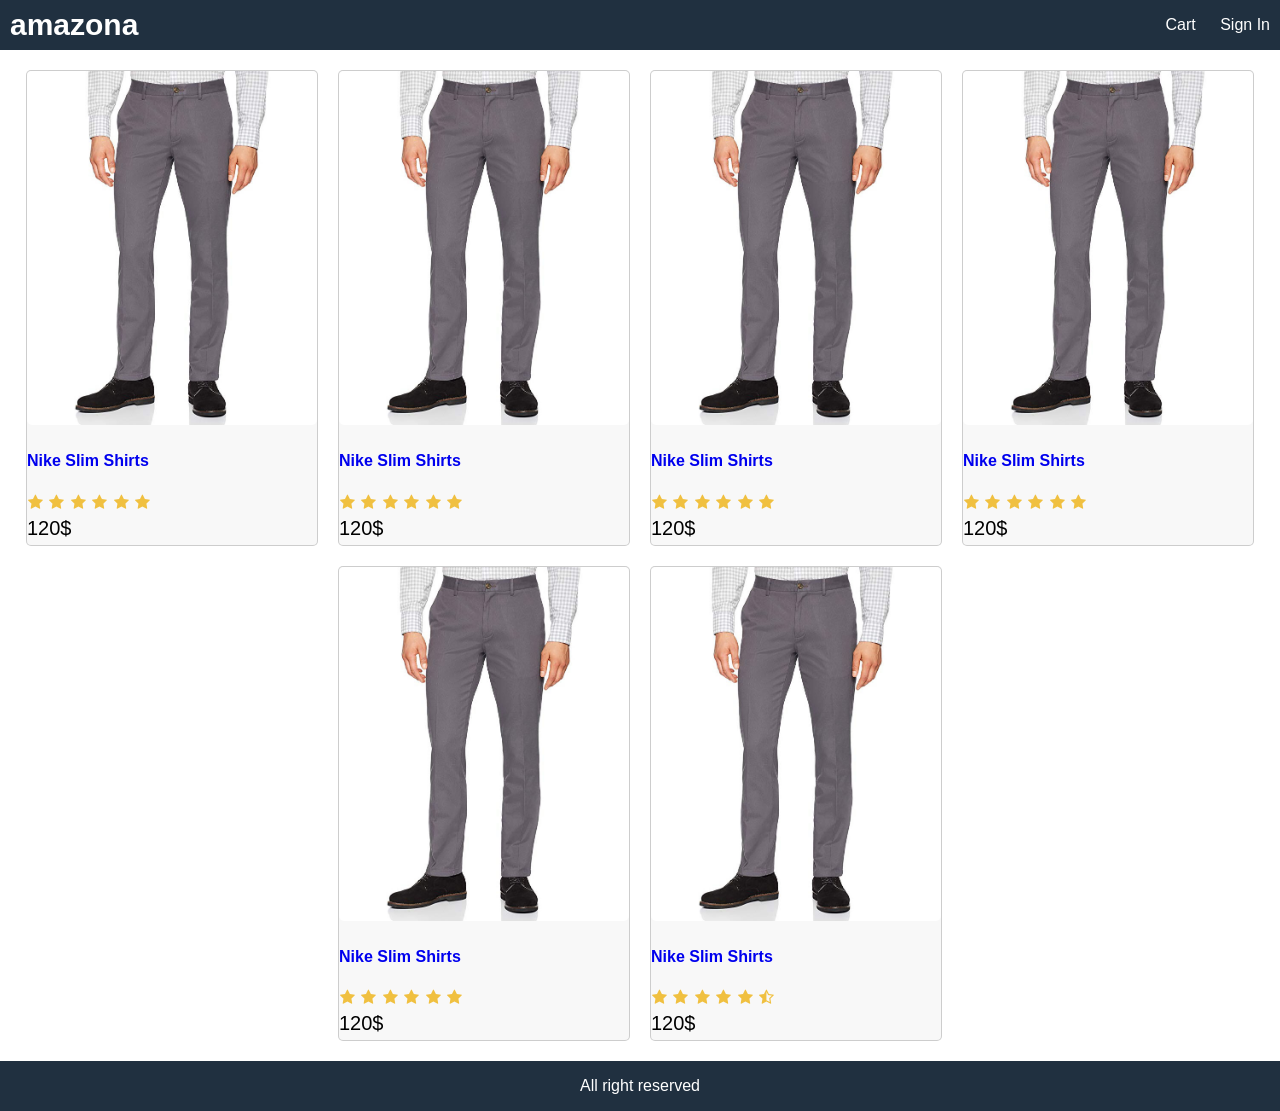
<file: template/index.html>
<!DOCTYPE html>
<html>
    <head>
        <link rel="stylesheet" href="style.css" />
        <link rel="stylesheet" 
        href="https://cdnjs.cloudflare.com/ajax/libs/font-awesome/4.7.0/css/font-awesome.min.css" />
        <title>Amazona</title>
    </head> 
    <body>
        <div class="grid-container">
            <header class="row">
                <div>
                    <a class="brand" href="index.html">amazona</a>
                </div>
                <div>
                    <a href="cart.html">Cart</a>
                    <a href="signin.html">Sign In</a>
                </div>
                 
            </header>
            <main>
                <div class="row center">
                    <div class="card">
                        <a href="product.html">
                            <!--image size: 680px by 830px-->
                            <img class="medium" src="./images/p1.jpeg" alt="product" />
                        </a>
                        <div class="card-body">
                            <a href="product.html">
                                <h2>Nike Slim Shirts</h2>
                            </a>
                            <div class="rating">
                                <span> <i class="fa fa-star"></i> </span>
                                <span> <i class="fa fa-star"></i> </span>  
                                <span> <i class="fa fa-star"></i> </span>  
                                <span> <i class="fa fa-star"></i> </span>  
                                <span> <i class="fa fa-star"></i> </span>  
                                <span> <i class="fa fa-star"></i> </span>  
                            </div>
                            <div class="price">120$</div>
                        </div>
                    </div>
                    <div class="card">
                        <a href="product.html">
                            <!--image size: 680px by 830px-->
                            <img class="medium" src="./images/p1.jpeg" alt="product" />
                        </a>
                        <div class="card-body">
                            <a href="product.html">
                                <h2>Nike Slim Shirts</h2>
                            </a>
                            <div class="rating">
                                <span> <i class="fa fa-star"></i> </span>
                                <span> <i class="fa fa-star"></i> </span>  
                                <span> <i class="fa fa-star"></i> </span>  
                                <span> <i class="fa fa-star"></i> </span>  
                                <span> <i class="fa fa-star"></i> </span>  
                                <span> <i class="fa fa-star"></i> </span>  
                            </div>
                            <div class="price">120$</div>
                        </div>
                    </div><div class="card">
                        <a href="product.html">
                            <!--image size: 680px by 830px-->
                            <img class="medium" src="./images/p1.jpeg" alt="product" />
                        </a>
                        <div class="card-body">
                            <a href="product.html">
                                <h2>Nike Slim Shirts</h2>
                            </a>
                            <div class="rating">
                                <span> <i class="fa fa-star"></i> </span>
                                <span> <i class="fa fa-star"></i> </span>  
                                <span> <i class="fa fa-star"></i> </span>  
                                <span> <i class="fa fa-star"></i> </span>  
                                <span> <i class="fa fa-star"></i> </span>  
                                <span> <i class="fa fa-star"></i> </span>  
                            </div>
                            <div class="price">120$</div>
                        </div>
                    </div><div class="card">
                        <a href="product.html">
                            <!--image size: 680px by 830px-->
                            <img class="medium" src="./images/p1.jpeg" alt="product" />
                        </a>
                        <div class="card-body">
                            <a href="product.html">
                                <h2>Nike Slim Shirts</h2>
                            </a>
                            <div class="rating">
                                <span> <i class="fa fa-star"></i> </span>
                                <span> <i class="fa fa-star"></i> </span>  
                                <span> <i class="fa fa-star"></i> </span>  
                                <span> <i class="fa fa-star"></i> </span>  
                                <span> <i class="fa fa-star"></i> </span>  
                                <span> <i class="fa fa-star"></i> </span>  
                            </div>
                            <div class="price">120$</div>
                        </div>
                    </div><div class="card">
                        <a href="product.html">
                            <!--image size: 680px by 830px-->
                            <img class="medium" src="./images/p1.jpeg" alt="product" />
                        </a>
                        <div class="card-body">
                            <a href="product.html">
                                <h2>Nike Slim Shirts</h2>
                            </a>
                            <div class="rating">
                                <span> <i class="fa fa-star"></i> </span>
                                <span> <i class="fa fa-star"></i> </span>  
                                <span> <i class="fa fa-star"></i> </span>  
                                <span> <i class="fa fa-star"></i> </span>  
                                <span> <i class="fa fa-star"></i> </span>  
                                <span> <i class="fa fa-star"></i> </span>  
                            </div>
                            <div class="price">120$</div>
                        </div>
                    </div><div class="card">
                        <a href="product.html">
                            <!--image size: 680px by 830px-->
                            <img class="medium" src="./images/p1.jpeg" alt="product" />
                        </a>
                        <div class="card-body">
                            <a href="product.html">
                                <h2>Nike Slim Shirts</h2>
                            </a>
                            <div class="rating">
                                <span> <i class="fa fa-star"></i> </span>
                                <span> <i class="fa fa-star"></i> </span>  
                                <span> <i class="fa fa-star"></i> </span>  
                                <span> <i class="fa fa-star"></i> </span>  
                                <span> <i class="fa fa-star"></i> </span>  
                                <span> <i class="fa fa-star-half-o"></i> </span>  
                            </div>
                            <div class="price">120$</div>
                        </div>
                    </div>
                </div>
            </main> 
            <footer class="row center">
                All right reserved</footer>
        </div>
    </body>
</html>
</file>
<file: template/style.css>
html{
    font-size: 62.5%; /* 16px x 62.5 = 10 px = 1rem */
    box-sizing: border-box;
}
body{
    margin:0;
    height: 100vh;
    font-size: 1.6rem;
    font-family: Helvetica, Arial, sans-serif;
}

/* Layout */
.grid-container{
    display: grid;
    grid-template-areas:
        'header'
        'main'
        'footer';
    grid-template-columns: 1fr;
    grid-template-rows: 5rem 1fr 5rem;
    height: 100%
}

header{
    grid-area: header;
    background-color: #203040;
}
main{
    grid-area: main;
    padding: 1rem;
}
footer{
    grid-area: footer;
    background-color: #203040;
    color: #ffffff
}

/* Common */
h1 {
    font-size: 1.8rem;
    padding: 1rem 0;
}
h2 {
    font-size: 1.6rem;
    padding: 1rem 0;
}
a{
    text-decoration: none;
}
a:hover{
    color: #ff8000;
}

/* Header */
header a{
    color: #ffffff; 
    padding: 1rem;
}
a.brand{
    color: #ffffff;
    font-size: 3rem;
    font-weight: bold;
}
.row{
    display: flex;
    flex-wrap: wrap;
    justify-content: space-between;
    align-items: center;
}  

.row.center{
    justify-content: center;
}

/* Image */
img {
    border-radius: 0.5rem;
}
img.medium {
    max-width: 29rem;
    width: 100%;
}

/* Card */
.card {
    border: 0.1rem #c0c0c0c0 solid;
    background-color: #f8f8f8;
    border-radius: 0.5rem;
    margin: 1rem;
}
card-body { 
    padding: 1rem;

}
.card-body  > *{
    margin-bottom: 0.5rem; 
}
.price{
    font-size: 2rem;
}

/* Rating */
.rating span {
    color: #f0c040;
    margin: 0.1rem;
}
</file>
